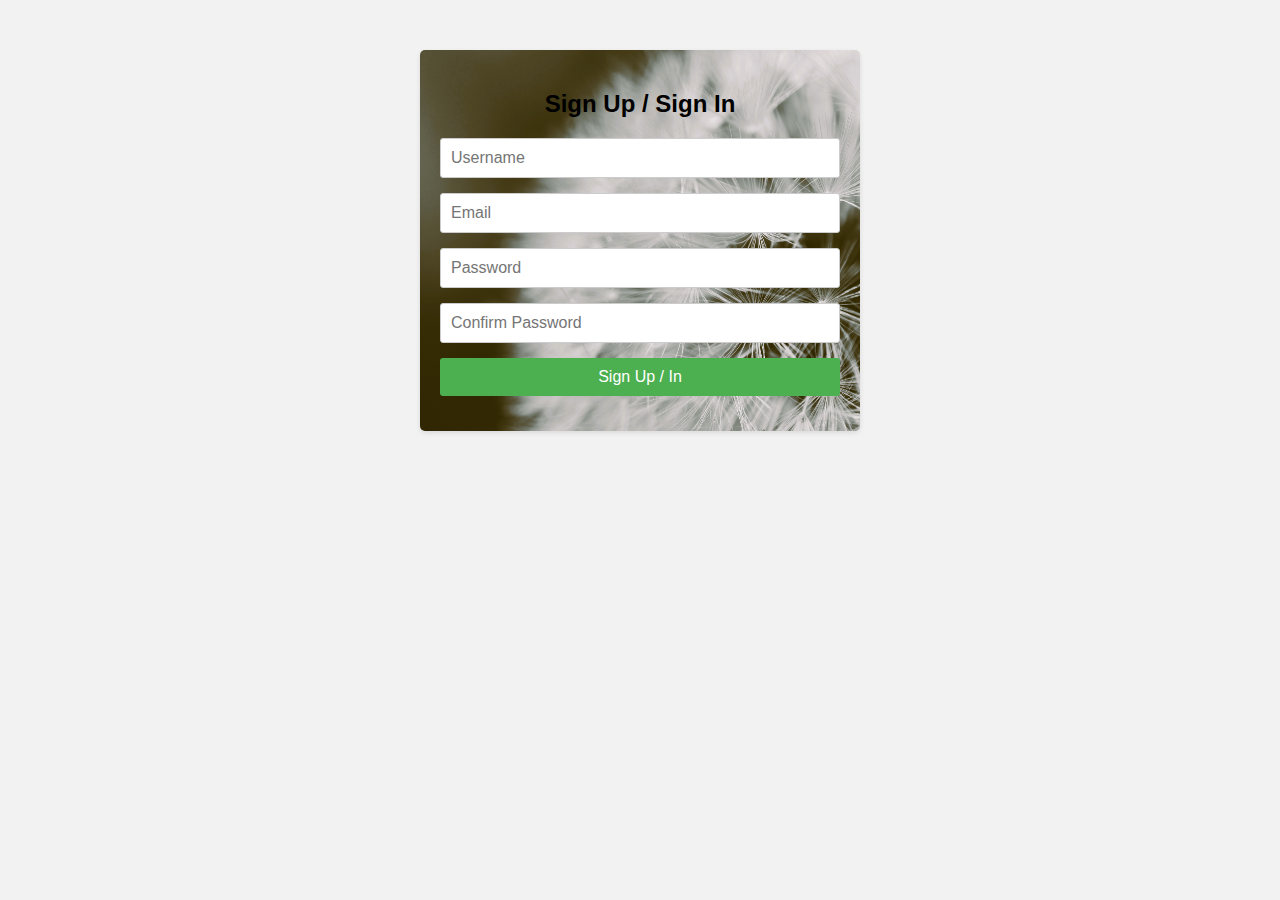
<file: Project/templates/sign up.html>
<!DOCTYPE html>
<html lang="en">
<head>
    <meta charset="UTF-8">
    <meta name="viewport" content="width=device-width, initial-scale=1.0">
    <title>Sign Up</title>
    <style>
        body {
            font-family: Arial, sans-serif;
            background-color: #f2f2f2;
            margin: 0;
            padding: 0;
        }

        .form-container {
            max-width: 400px;
            margin: 50px auto;
            padding: 20px;
            background-color: #fff;
            border-radius: 5px;
            box-shadow: 0 2px 5px rgba(0, 0, 0, 0.1);
        }

        .bg {
            background: url("./static/1.jpg");
            background-size: cover;
        }

        .form {
            display: flex;
            flex-direction: column;
        }

        h2 {
            margin-bottom: 20px;
            text-align: center;
        }

        input[type="text"], input[type="email"], input[type="password"], button {
            margin-bottom: 15px;
            padding: 10px;
            border: 1px solid #ccc;
            border-radius: 3px;
            font-size: 16px;
        }

        button {
            background-color: #4CAF50;
            color: white;
            border: none;
            cursor: pointer;
        }

        button:hover {
            background-color: #45a049;
        }

        .error {
            color: red;
            font-size: 14px;
            margin-top: -10px;
            margin-bottom: 10px;
        }

        @media screen and (max-width: 600px) {
            .form-container {
                width: 90%;
            }
        }
    </style>
    <script>
        document.addEventListener('DOMContentLoaded', function() {
            const form = document.getElementById('sign-up-form');
            form.addEventListener('submit', function(event) {
                event.preventDefault(); // Prevent the default form submission
                if (validateSignUpForm()) {
                    form.action = 'http://localhost:5000/signup'; // Set the action attribute dynamically
                    form.submit(); // Submit the form
                }
            });
        });

        function validateSignUpForm() {
            clearErrors();
            const username = document.getElementById('sign-up-username').value;
            const email = document.getElementById('sign-up-email').value;
            const password = document.getElementById('sign-up-password').value;
            const confirmPassword = document.getElementById('confirm-password').value;
            let valid = true;

            if (!validateUsername(username)) {
                showError('sign-up-username-error', 'Username must be at least 3 characters and contain only letters and numbers');
                valid = false;
            }

            if (!validateEmail(email)) {
                showError('sign-up-email-error', 'Invalid email format');
                valid = false;
            }

            if (password.length < 6) {
                showError('sign-up-password-error', 'Password must be at least 6 characters');
                valid = false;
            }

            if (password !== confirmPassword) {
                showError('confirm-password-error', 'Passwords do not match');
                valid = false;
            }

            return valid;
        }

        function validateUsername(username) {
            const re = /^[a-zA-Z0-9]{3,}$/;
            return re.test(username);
        }

        function validateEmail(email) {
            const re = /^[^\s@]+@[^\s@]+\.[^\s@]+$/;
            return re.test(email);
        }

        function showError(elementId, message) {
            const errorElement = document.getElementById(elementId);
            errorElement.innerText = message;
        }

        function clearErrors() {
            const errorElements = document.querySelectorAll('.error');
            errorElements.forEach(element => element.innerText = '');
        }
    </script>
</head>
<body>
    <div class="form-container bg">
        <form id="sign-up-form" class="form" name="frmsignup" method="POST">
            <h2>Sign Up / Sign In</h2>
            <input type="text" id="sign-up-username" name="name" placeholder="Username" required>
            <div id="sign-up-username-error" class="error"></div>
            <input type="email" id="sign-up-email" name="email" placeholder="Email" required>
            <div id="sign-up-email-error" class="error"></div>
            <input type="password" id="sign-up-password" name="password" placeholder="Password" required>
            <div id="sign-up-password-error" class="error"></div>
            <input type="password" id="confirm-password" placeholder="Confirm Password" required>
            <div id="confirm-password-error" class="error"></div>
            <button type="submit">Sign Up / In</button>
        </form>
    </div>
</body>
</html>
</file>
